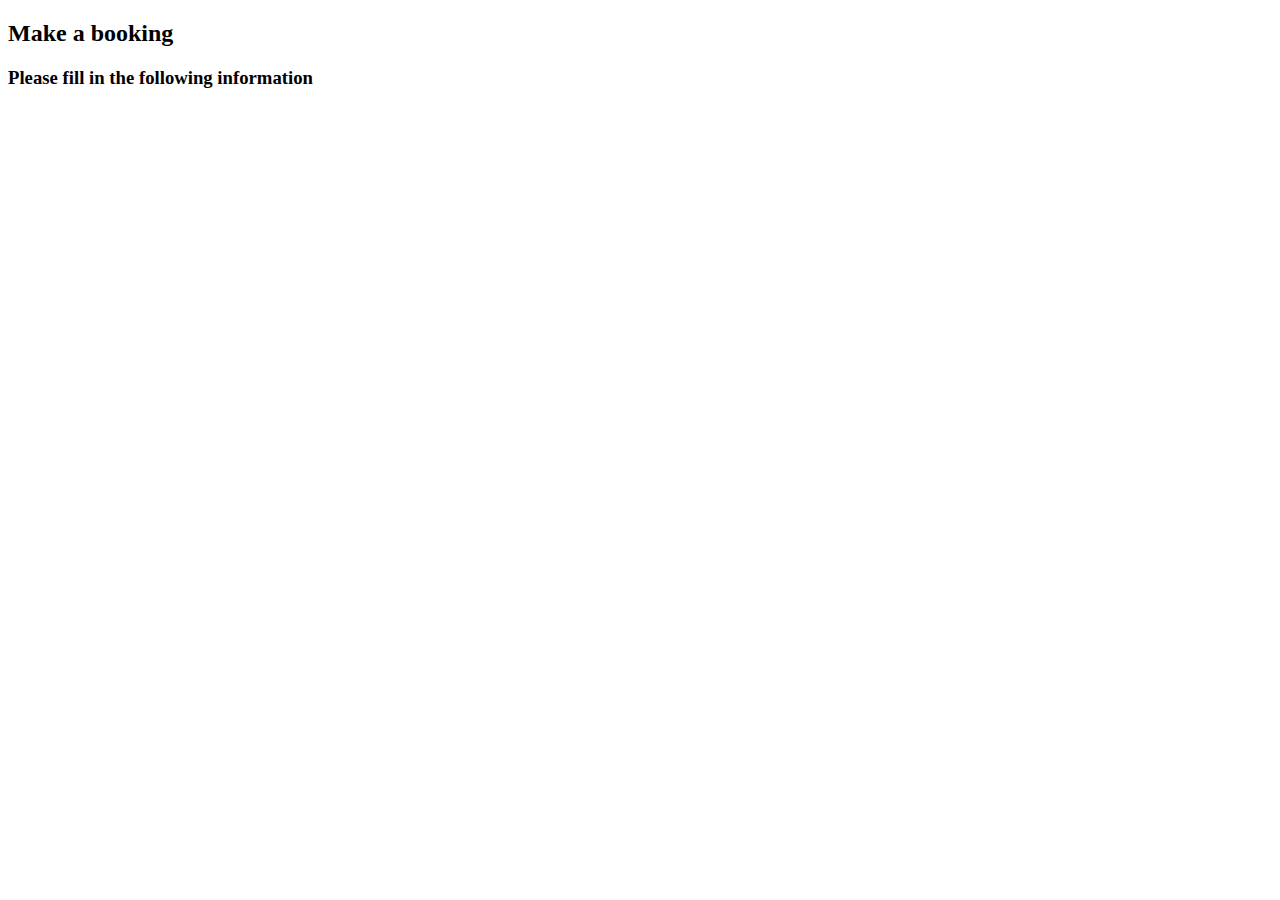
<file: src/main/resources/templates/makeABooking.html>
<!DOCTYPE html>
<html lang="en" xmlns:th="http://www.w3.org/1999/xhtml">
<head>
    <meta charset="UTF-8">
  <title>F4_Nordic_Motorhome</title>

</head>
<body>
  <!-- creat bottem for make a booking -->
  <div class="bottem">
    <div class="bottem-content">
      <div class="bottem-content-left">
        <p>
          <h2>Make a booking</h2>
          <h3>Please fill in the following information</h3>
      </div>
        <h2 th:text="${vehicle.getBrand()}"></h2>
<!--      <div class="bottem-content-right">-->
<!--                <label for="registrationPlate">customer ID:</label>-->
<!--                <input type="text" name="name" id="customer ID" placeholder="Id" required>-->
<!--                        <label for="registrationPlate">Registration Plate:</label>-->
<!--                        <input type="text" name="name" id="customer name" placeholder="Plate" required>-->

<!--          <a style="background-color: #0088cc; display: inline; border-radius: 4px; color: #fff; font-size: 18px; font-weight: 500; padding: 12px 44px; text-decoration: none;" target="_blank" href="https://exampell.mypaysimple.com/booknow">Book Now</a>-->

<!--  </div>-->
  </div>
  </div>


</body>


<footer>
    <script>
        function myFunction() {
            document.getElementById("demo").style.color = "red";
        }
    </script>
</footer>
</html>
</file>
